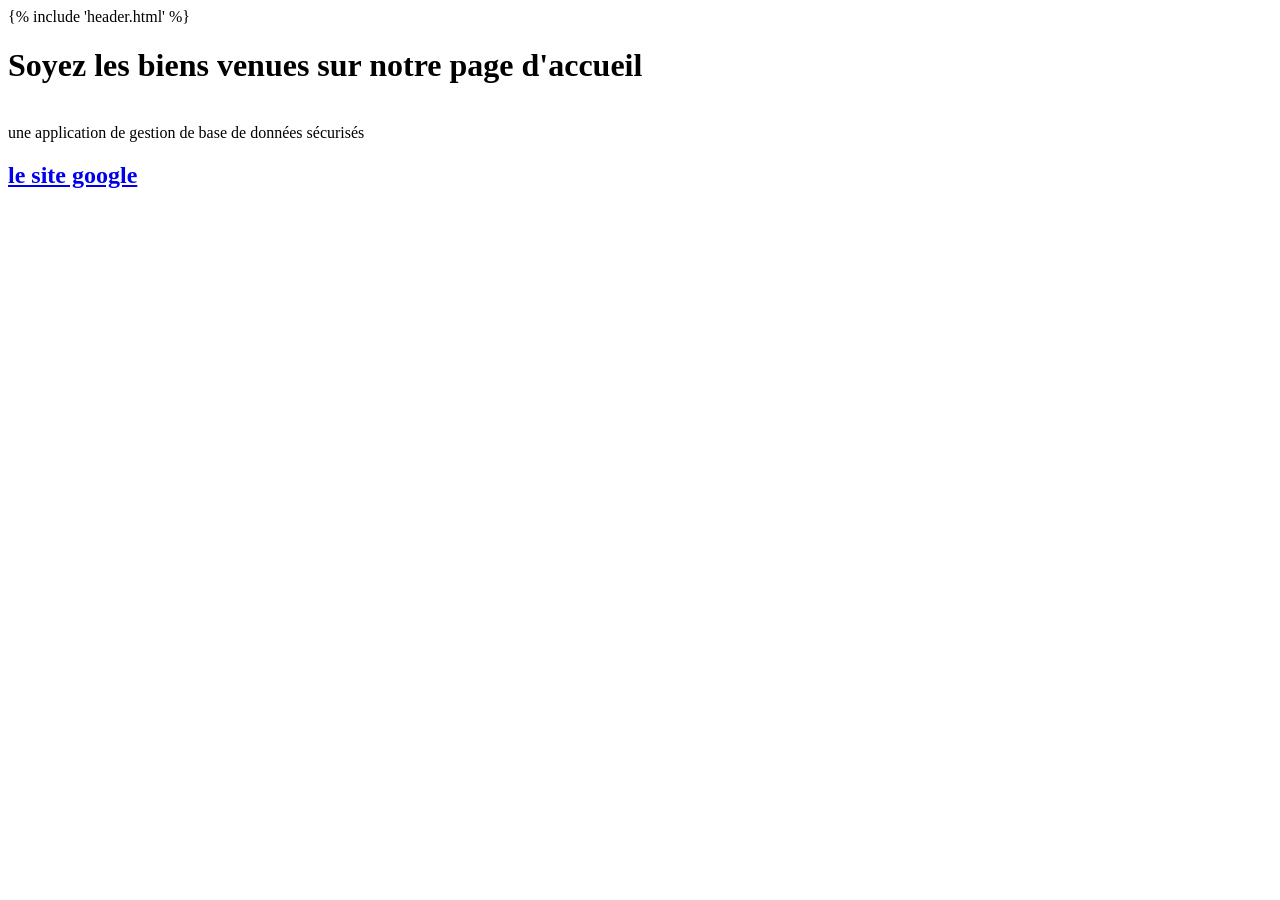
<file: templates/Accueil.html>
<!DOCTYPE html>
<html lang="en">
<head>
	<meta charset="UTF-8">
	<meta name="viewport" content="width=device-width, initial-scale=1.0">
	<title>Ma page accuiel</title>
		{% include 'header.html' %}

</head>
<body>
	
	<span class="text-uppercase tm-logo-text">
         <h1>Soyez les biens venues sur notre page d'accueil</h1><br>une application de gestion de base de données sécurisés
    </span>
</h1>

    <a href="http://www.google.com" target="blank"><h2>le site google</h2>
    </a>
    

</body>
</html>
</file>
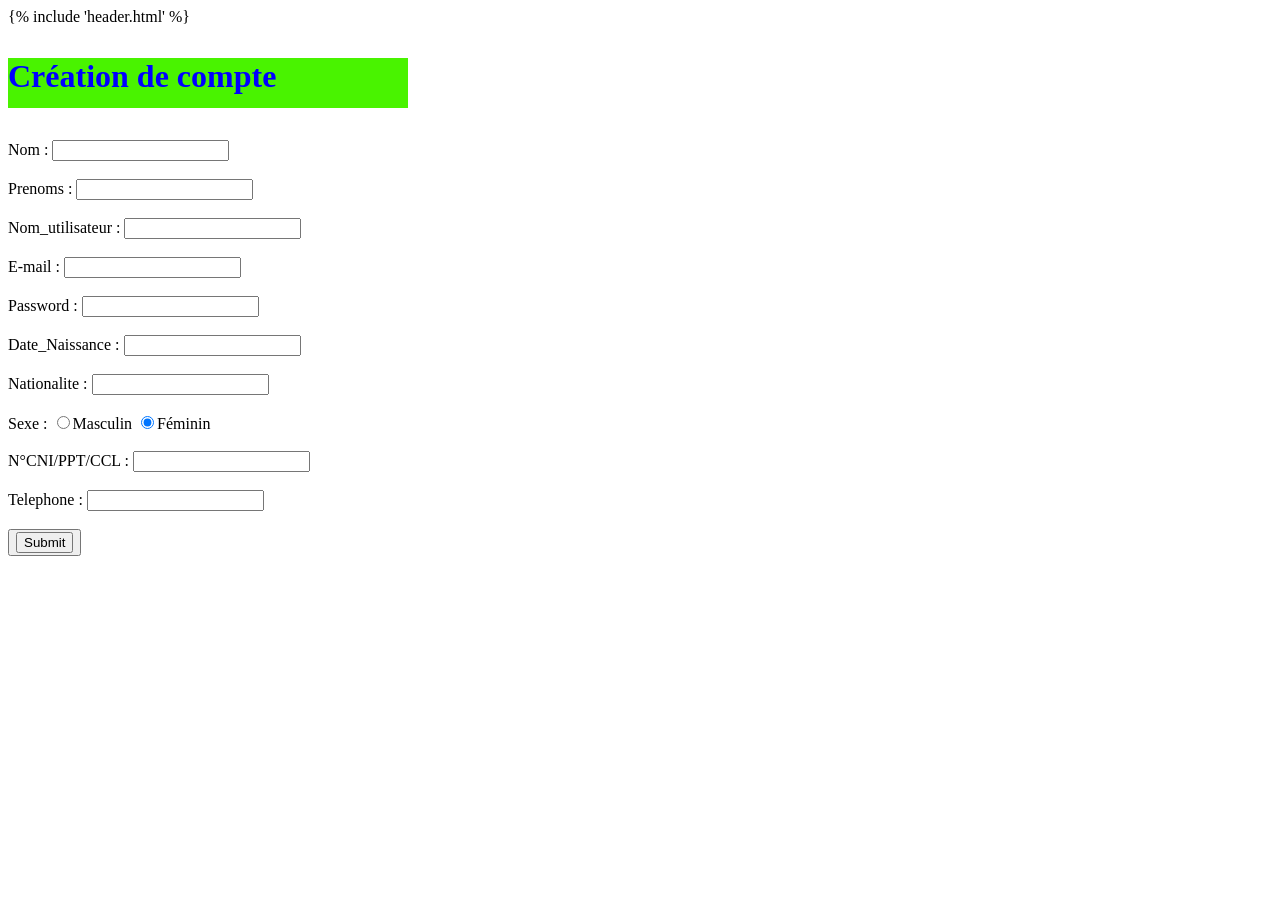
<file: templates/register.html>
<!DOCTYPE html>
<html lang="en">
<head>
	<meta charset="UTF-8">
	<meta name="viewport" content="width=device-width, initial-scale=1.0">
	<title>page d'inscription</title>

	{% include 'header.html' %}
</head>
<body>
	<h1>
		<p style="font size:40px;color:blue;background-color:#49f300;width:400px;height:50px;text align:center">
           <strong>Création de compte </strong>
        </p>
	</h1>
	<form action="" method="POST">

		<label for="name">Nom : </label>
		<input type="text" name="name"><br><br>

		<label for="Lastname">Prenoms :</label>
		<input type="text" name="lastname"><br><br>

		<label for="username">Nom_utilisateur : </label>
		<input type="text" name="username"><br><br>

		<label for="email">E-mail :</label>
		<input type="text" name="email"><br><br>

		<label for="password">Password :</label>
		<input type="password" name="password" id="password"><br><br>

		<label for="date">Date_Naissance :</label>
		<input type="tel" name="date"><br><br>

		<label for="nationalite">Nationalite :</label>
		<input type="text" name="nationalite"><br><br>

		<label for="sexe">Sexe :</label>
		<input type="radio" name="sexe" value="Homme" checked>Masculin
		<input type="radio" name="sexe" value="Femme" checked>Féminin<br><br>

		<label for="cni">N°CNI/PPT/CCL :</label>
		<input type="text" name="cni"><br><br>

		<label for="tel">Telephone :</label>
		<input type="tel" name="tel"><br><br>

		<button>
			<input type ="submit">
		</button><br><br>
	


	</form>
</body>
</html>
</file>
